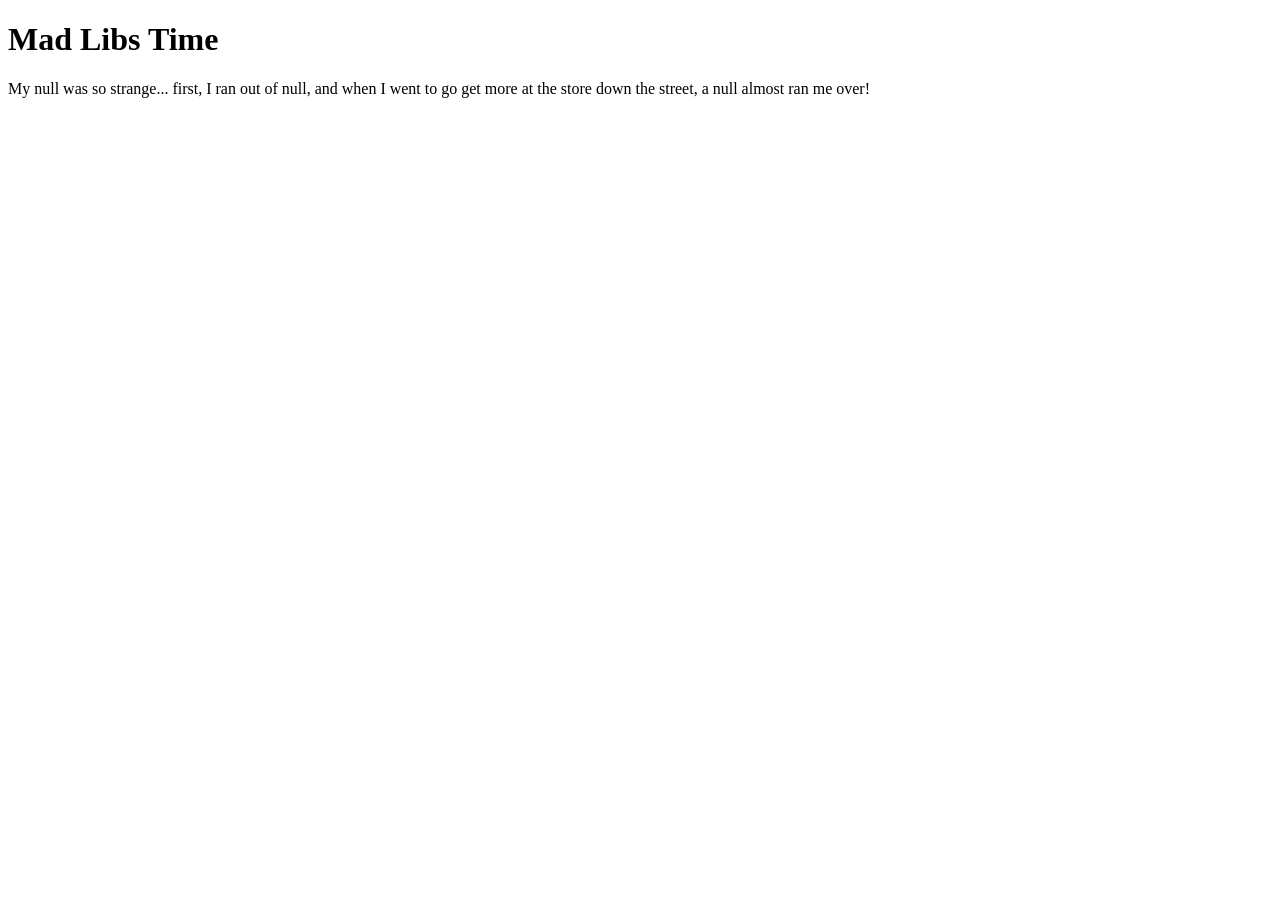
<file: madlibs/index.html>
<!DOCTYPE html>
<html lang="en">
<head>
    <meta charset="UTF-8">
    <meta name="viewport" content="width=device-width, initial-scale=1.0">
    <meta http-equiv="X-UA-Compatible" content="ie=edge">
    <title>Document</title>
    <script defer src="./scripts/scriptDK.js"></script>
</head>
<body>
    <h1>Mad Libs Time</h1>
    <p id="madLib"></p>
</body>
</html>
</file>
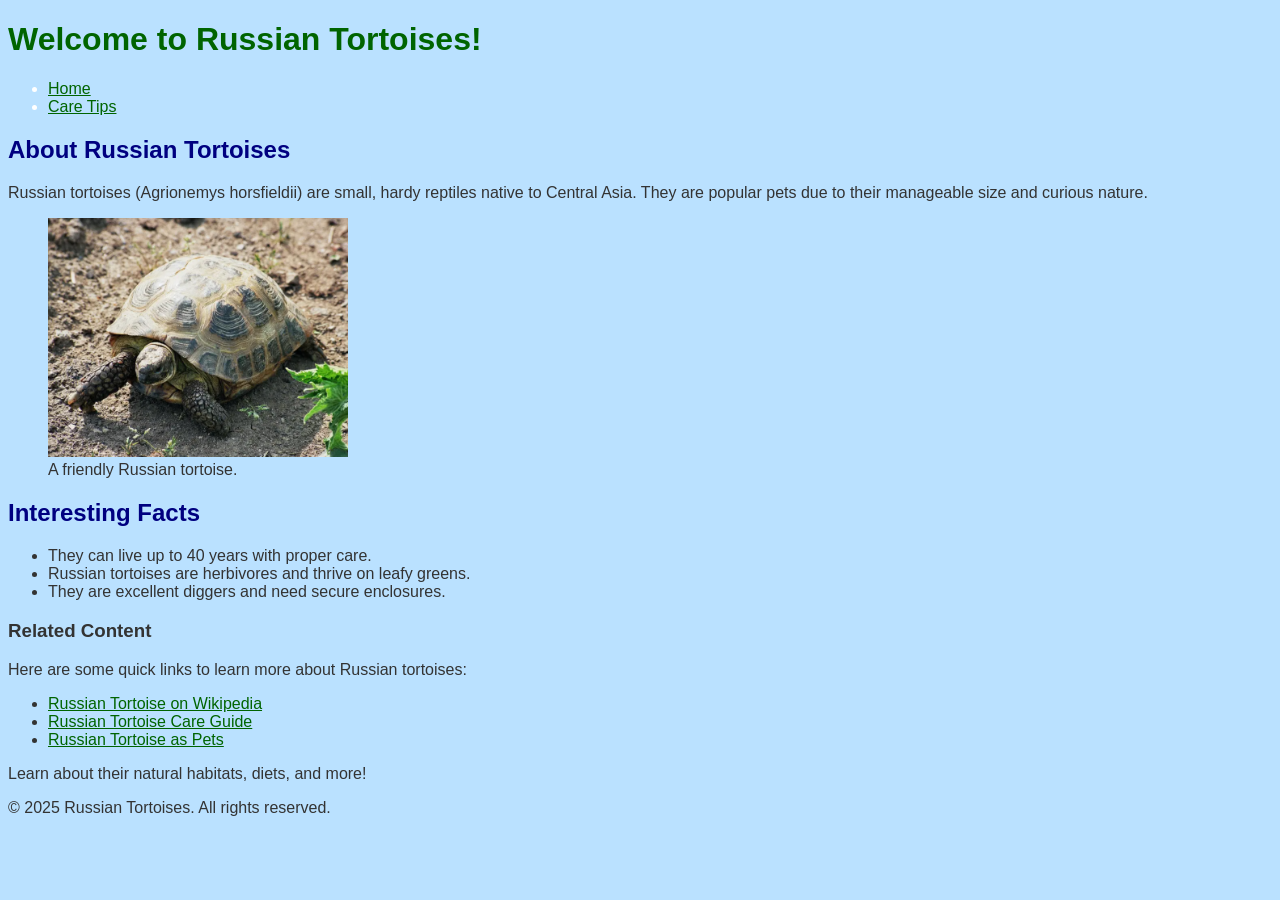
<file: tortoises/index.html>
<!DOCTYPE html>
<html lang="en">
  <head>
    <meta charset="UTF-8" />
    <meta name="viewport" content="width=device-width, initial-scale=1.0" />
    <title>Russian Tortoises</title>
    <link rel="stylesheet" href="styles.css" />
  </head>
  <body>
    <header>
      <h1>Welcome to Russian Tortoises!</h1>
      <nav>
        <ul>
          <li><a href="index.html">Home</a></li>
          <li><a href="care.html">Care Tips</a></li>
        </ul>
      </nav>
    </header>
    <main>
      <section>
        <h2>About Russian Tortoises</h2>
        <p>
          Russian tortoises (Agrionemys horsfieldii) are small, hardy reptiles
          native to Central Asia. They are popular pets due to their manageable
          size and curious nature.
        </p>
        <figure>
          <img
            src="./images/russian-tortoise.png"
            alt="A Russian tortoise"
            width="300"
          />
          <figcaption>A friendly Russian tortoise.</figcaption>
        </figure>
      </section>
      <section>
        <h2>Interesting Facts</h2>
        <ul>
          <li>They can live up to 40 years with proper care.</li>
          <li>Russian tortoises are herbivores and thrive on leafy greens.</li>
          <li>They are excellent diggers and need secure enclosures.</li>
        </ul>
      </section>
    </main>
    <aside>
      <h3>Related Content</h3>
      <p>Here are some quick links to learn more about Russian tortoises:</p>
      <ul>
        <li>
          <a
            href="https://en.wikipedia.org/wiki/Russian_tortoise"
            target="_blank"
            >Russian Tortoise on Wikipedia</a
          >
        </li>
        <li>
          <a href="https://www.russiantortoise.org/" target="_blank"
            >Russian Tortoise Care Guide</a
          >
        </li>
        <li>
          <a
            href="https://www.thesprucepets.com/russian-tortoise-1236817"
            target="_blank"
            >Russian Tortoise as Pets</a
          >
        </li>
      </ul>
      <p>Learn about their natural habitats, diets, and more!</p>
    </aside>
    <footer>
      <p>&copy; 2025 Russian Tortoises. All rights reserved.</p>
    </footer>
  </body>
</html>
</file>
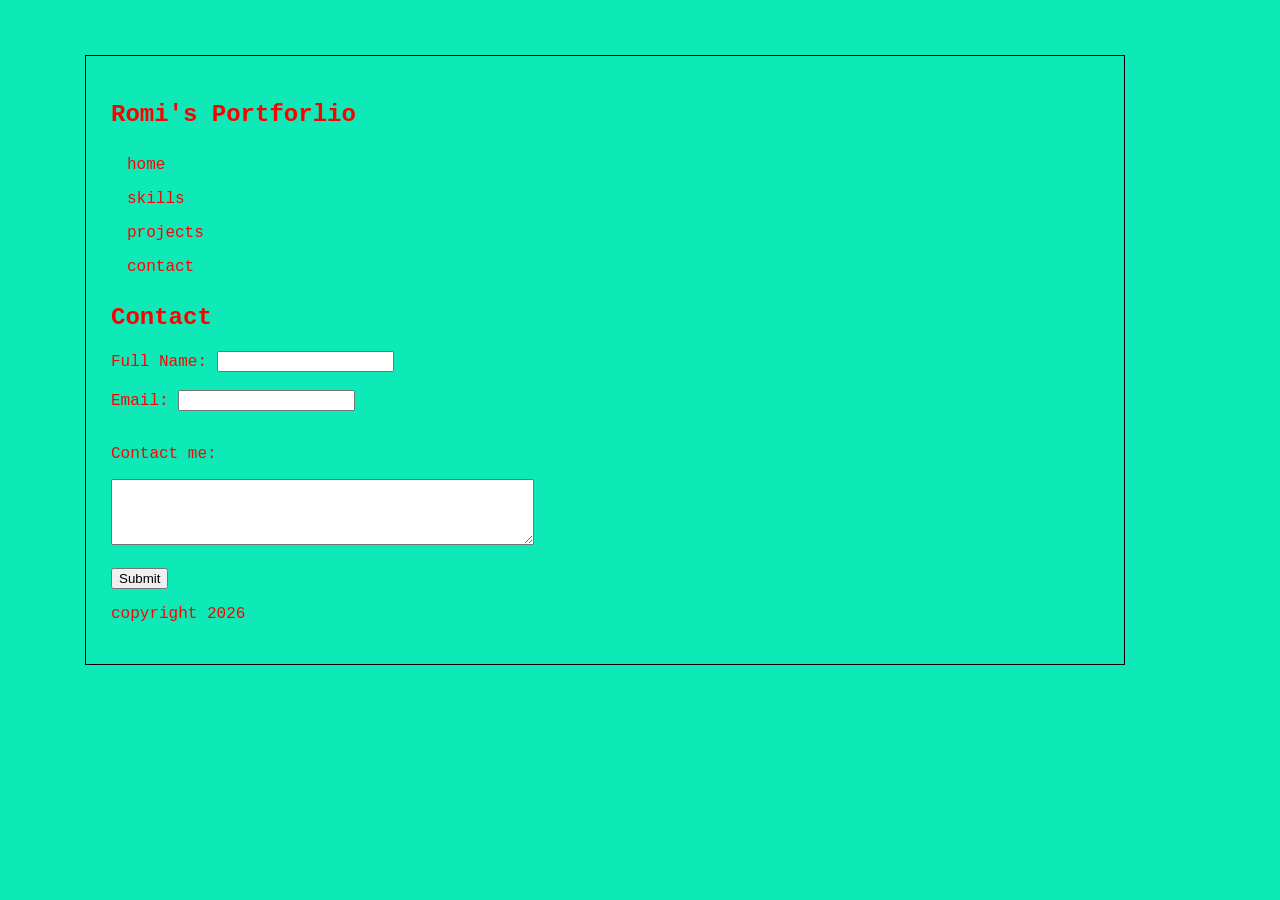
<file: contact.html>
<!DOCTYPE html>
<html lang="en">
<head>
    <meta charset="UTF-8">
    <meta name="viewport" content="width=device-width, initial-scale=1.0">
    <title>Romi's Protforlio</title>
    <script src="./js/scripts.js" defer></script>
    <link rel="stylesheet" href="./css/style.css">
</head>
<body>
<nav>
    <h1>Romi's Portforlio</h1>
    <ul>
        <li>
            <a href="./index.html">home</a>
        </li>
        <li>
            <a href="./skills.html">skills</a>
        </li>
        <li>
            <a href="./projects.html">projects</a>
        </li>
        <li>
            <a href="./contact.html">contact</a>
        </li>
    </ul>
</nav>
<main>
    <!-- what I need to write -->
     <h2>Contact</h2>
     <form action="/action_page.php" method="get">
        <label for="fname">Full Name:</label>
        <input type="text" id="fname" name="fname"><br><br>
        <label for="lname">Email:</label>
        <input type="email" id="lname" name="lname"><br><br>
        <p><label for="w3review">Contact me:</label></p>
  <textarea id="w3review" name="w3review" rows="4" cols="50"></textarea>
  <br><br>
        <input type="submit" value="Submit">
      </form>
</main>
<footer>
    <p>
        copyright 2026
    </p>
</footer>
</body>
</html>
</file>
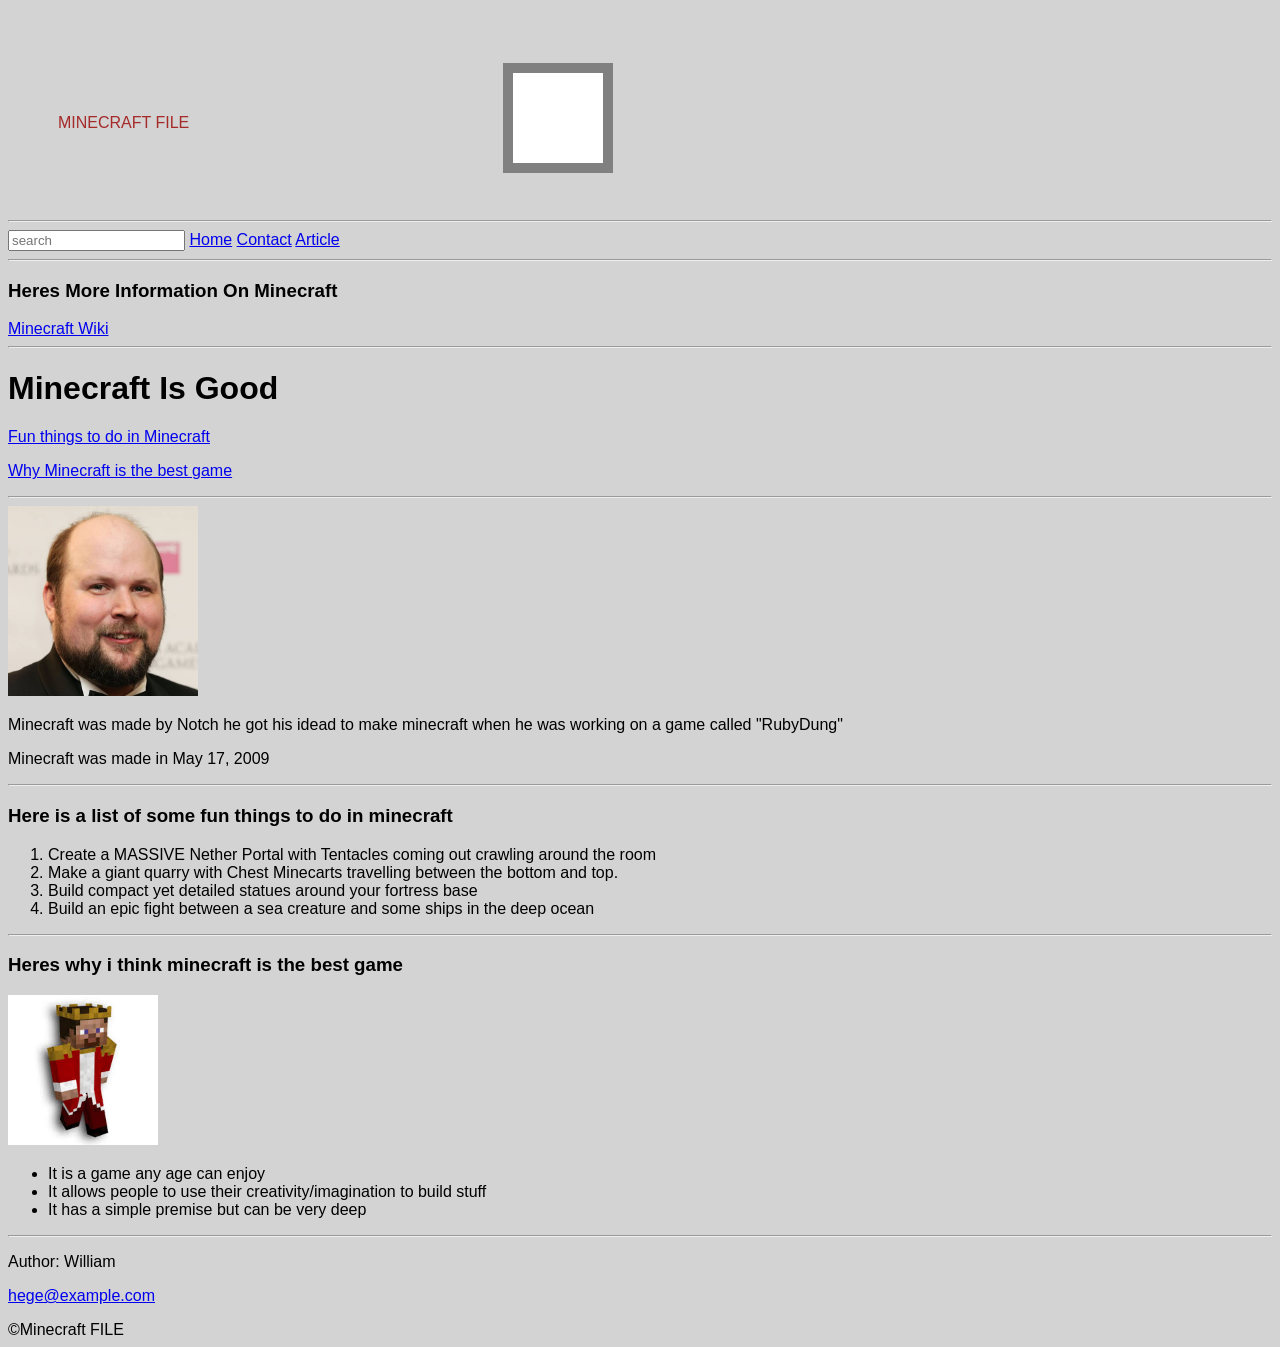
<file: minecraft/review.html>
<!DOCTYPE html>
<html lang="en">
  <head>
    <!-- <link rel="preconnect" href="https://fonts.googleapis.com" />
    <link rel="preconnect" href="https://fonts.gstatic.com" crossorigin />
    <link
      href="https://fonts.googleapis.com/css2?family=Cal+Sans&family=Press+Start+2P&display=swap"
      rel="stylesheet"
    />-->
    <style>
      body {
        background-color: lightgray;
        font-family: Arial, Helvetica, sans-serif;
      }
    </style>
    <meta charset="UTF-8" />
    <meta name="description" content="A simple webpage about minecraft " />
    <meta name="keywords" content="MInecraft" />
    <meta name="viewport" content="width=device-width, initial" />
    <meta name="author" content="Riley, Christian, William, Jaromi" />
    <!-- <link rel="stylesheet" href="styles.css" />-->
    <title>Minecraft Is Good</title>
  </head>

  <body class="container">
    <header>
      <svg width="3000" height="200">
        <text x="50" y="120" fill="brown">MINECRAFT FILE</text>
        <rect
          width="100"
          height="100"
          x="500"
          y="60"
          fill="white"
          stroke="gray"
          stroke-width="10"
        ></rect>
      </svg>
      <hr />
    </header>
    <nav class="navigation">
      <input type="text" placeholder="search" />
      <a href="index.html">Home</a>
      <a href="contact.html">Contact</a>
      <a href="review.html">Article</a>
    </nav>

    <hr />
    <h3 class="mini-title">Heres More Information On Minecraft</h3>
    <a href="https://en.wikipedia.org/wiki/Minecraft">Minecraft Wiki</a>
    <main>
      <hr />
      <h1 class="mini-title">Minecraft Is Good</h1>
      <p><a href="#fun">Fun things to do in Minecraft</a></p>
      <p><a href="#game">Why Minecraft is the best game</a></p>
      <hr />

      <img src="notch.jpeg" alt="Notch" width="190" height="190" />

      <p>
        Minecraft was made by Notch he got his idead to make minecraft when he
        was working on a game called "RubyDung"
      </p>
      <p>Minecraft was made in May 17, 2009</p>
      <hr />

      <h3 id="fun">Here is a list of some fun things to do in minecraft</h3>

      <ol>
        <li>
          Create a MASSIVE Nether Portal with Tentacles coming out crawling
          around the room
        </li>
        <li>
          Make a giant quarry with Chest Minecarts travelling between the bottom
          and top.
        </li>
        <li>Build compact yet detailed statues around your fortress base</li>
        <li>
          Build an epic fight between a sea creature and some ships in the deep
          ocean
        </li>
      </ol>

      <hr />

      <h3 class="mini-title">Heres why i think minecraft is the best game</h3>

      <img src="king stive.jpeg" alt="King Steve" width="150" height="150" />
      <ul>
        <li>It is a game any age can enjoy</li>
        <li>
          It allows people to use their creativity/imagination to build stuff
        </li>
        <li>It has a simple premise but can be very deep</li>
      </ul>

      <hr />
    </main>
    <footer>
      <p>Author: William</p>
      <p><a href="milto:hege@example.com">hege@example.com</a></p>
      &#169;Minecraft FILE
    </footer>
  </body>
</html>
</file>
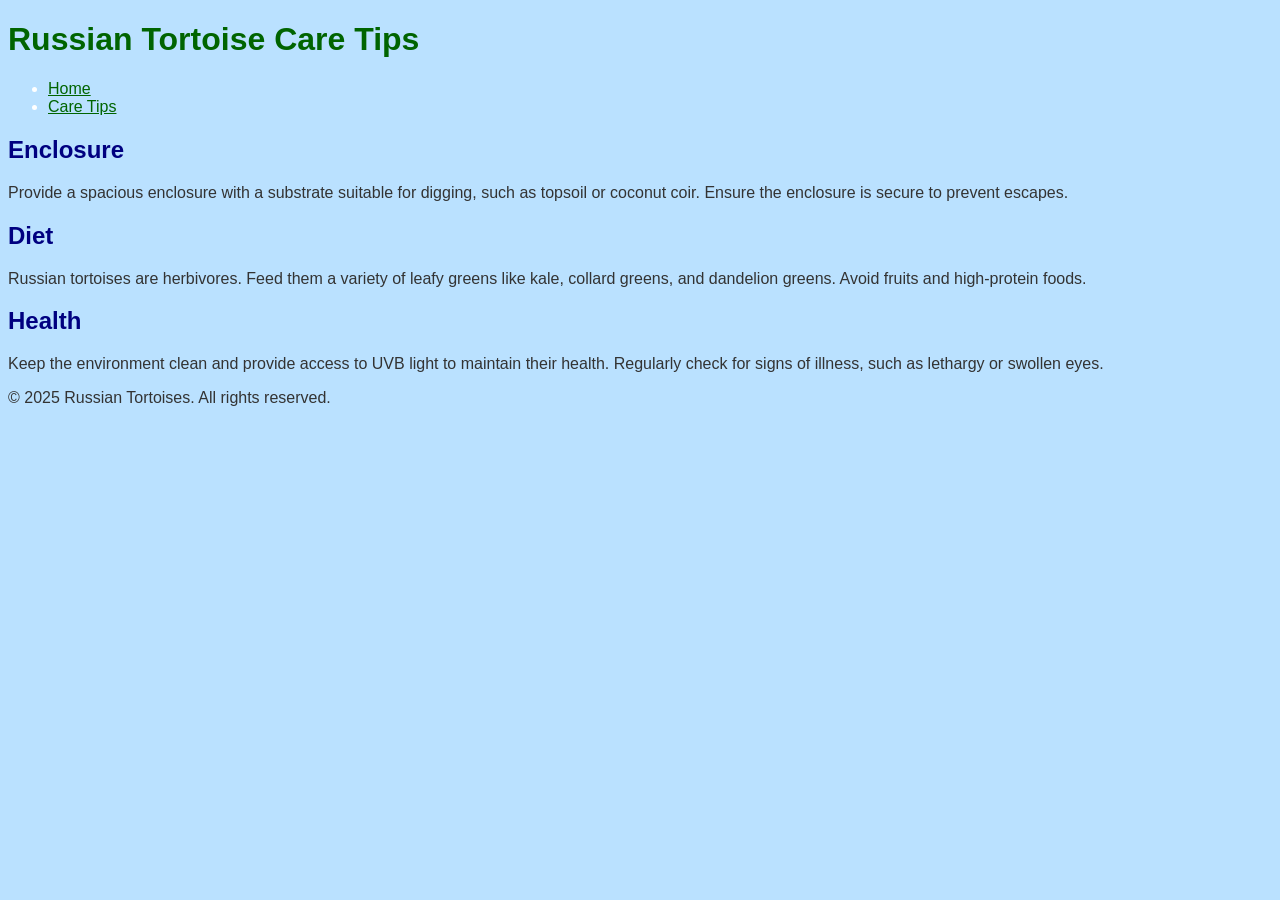
<file: tortoises/care.html>
<!DOCTYPE html>
<html lang="en">
  <head>
    <link rel="stylesheet" href="styles.css" />
    <meta charset="UTF-8" />
    <meta name="viewport" content="width=device-width, initial-scale=1.0" />
    <title>Care Tips - Russian Tortoises</title>
    <link rel="stylesheet" href="styles.css" />
  </head>
  <body>
    <header>
      <h1>Russian Tortoise Care Tips</h1>
      <nav>
        <ul>
          <li><a href="index.html">Home</a></li>
          <li><a href="care.html">Care Tips</a></li>
        </ul>
      </nav>
    </header>
    <main>
      <section>
        <h2>Enclosure</h2>
        <p>
          Provide a spacious enclosure with a substrate suitable for digging,
          such as topsoil or coconut coir. Ensure the enclosure is secure to
          prevent escapes.
        </p>
      </section>
      <section>
        <h2>Diet</h2>
        <p>
          Russian tortoises are herbivores. Feed them a variety of leafy greens
          like kale, collard greens, and dandelion greens. Avoid fruits and
          high-protein foods.
        </p>
      </section>
      <section>
        <h2>Health</h2>
        <p>
          Keep the environment clean and provide access to UVB light to maintain
          their health. Regularly check for signs of illness, such as lethargy
          or swollen eyes.
        </p>
      </section>
    </main>
    <footer>
      <p>&copy; 2025 Russian Tortoises. All rights reserved.</p>
    </footer>
  </body>
</html>
</file>
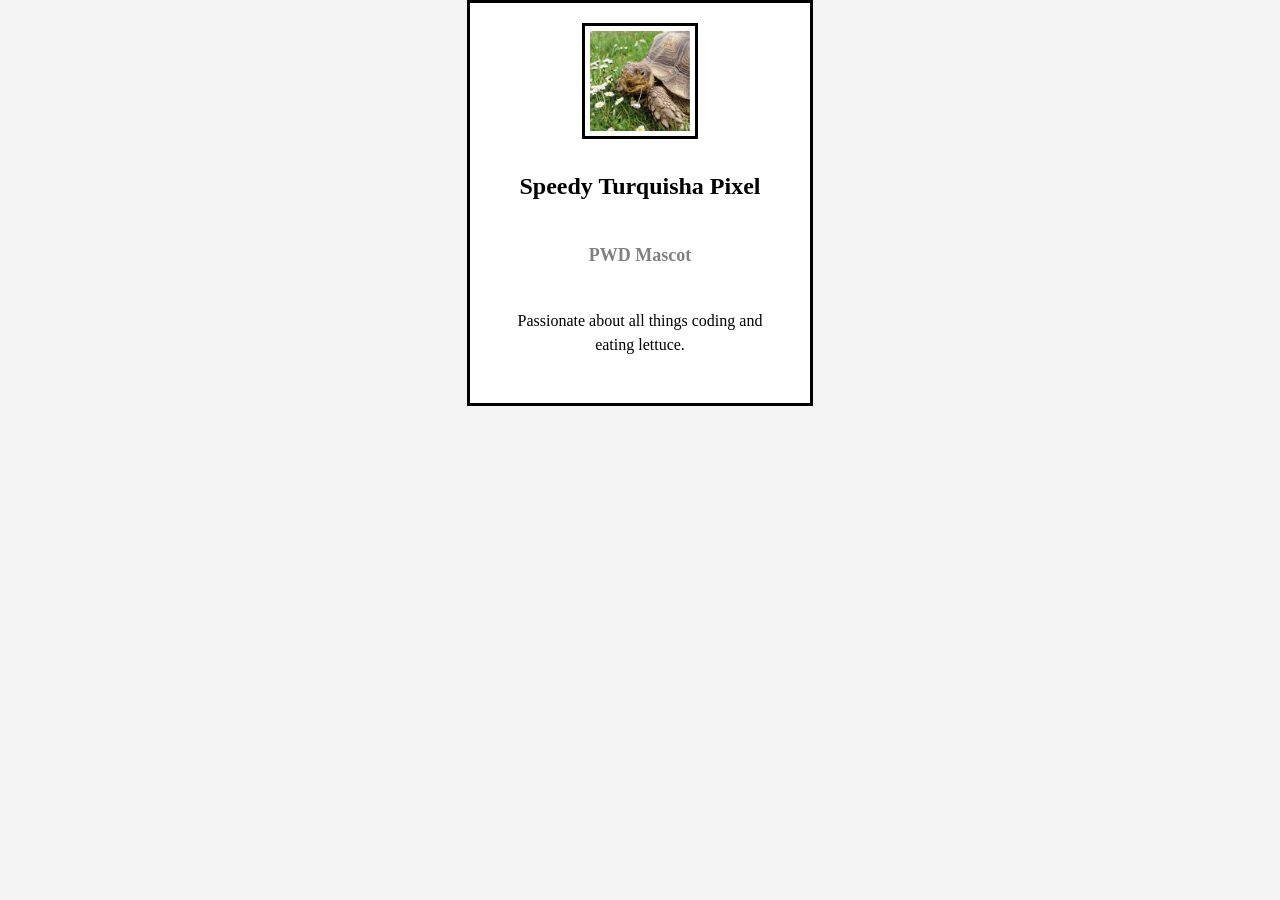
<file: tortoises/profile.html>
<!DOCTYPE html>
<html lang="en">
  <head>
    <meta charset="UTF-8" />
    <meta name="viewport" content="width=device-width, initial-scale=1.0" />
    <title>Profile Card</title>
    <link rel="stylesheet" href="profile-style.css" />
  </head>
  <body>
    <div class="profile-card">
      <img src="images/profile.jpg" alt="Profile Picture" class="profile-img" />
      <h2>Speedy Turquisha Pixel</h2>
      <h3>PWD Mascot</h3>
      <p>Passionate about all things coding and eating lettuce.</p>
    </div>
  </body>
</html>
</file>
<file: tortoises/styles.css>
/* Global Styles */
body{
    color: #333333;
    font-family: Arial, sans-serif;
}

/* Header Styles */
header{
    color:white ;
}

/* Heading Styles*/
h1{
color: #006400;
font-weight: bold;
}


h2{
color: #000080;
font-weight: bold;
}

/* Paragraph Styles*/
p{
color: #333333;
}

/* Link Styles */
a{
color: #008080;
font-style: normal;
color: #006400;
}
a{



}

/* Tablet - min-width: 768px */
@media screen and (min-width: 768px) {
    body {
      background-color:#ffdfba;
    }
  }

  /* Small Desktop - min-width: 1024px */
  @media screen and (min-width: 1024px) {
    body {
      background-color:#baffc9;
    }
  }
  
/* Large Desktop - min-width: 1200px */
@media screen and (min-width: 1200px) {
    body {
      background-color:#bae1ff;
    }
  }
</file>
<file: css/style.css>
body {
    background-color: rgb(14, 234, 183);
    color: red;
    font-family: "Lucida Console", "Courier New", monospace;
    border-style: solid;
    border: 1px solid black;
  margin-top: 55px;
  margin-bottom: 105px;
  margin-right: 155px;
  margin-left: 85px;
  padding:25px;
  
  }
  a:hover {
    background-color: yellow;
    font-size: 18px;
  }
  ul {
    list-style-type: none;
    margin: 0;
    padding: 0;
    width: 200px;
    background-color: rgb(14, 234, 183);
  }
  
  li a {
    display: block;
    color: red;
    padding: 8px 16px;
    text-decoration: none;
  }
</file>
<file: minecraft/styles.css>
/*Background*/

body {
  background-image: url(minecraft\ grass.png);
}
/* Typography & Base Styles */
.mini-title {
  color: rgb(187, 0, 255);
}

p {
  color: black;
  font-family: "Cal Sans", sans-serif;
  font-weight: 400;
  line-height: 23px;
  /* font-family: "Courier New", Courier, monospace;
  font-weight: bolder;
  line-height: 20px;
  word-spacing: 0.25em; */
  text-align: center;
}
ul li {
  color: blanchedalmond;
  font-weight: bold;
}
/* Grid & Page Layout */

/*Grid container*/
.container {
  margin: 100px;
  display: grid;
  grid-template-columns: 2fr 1fr;
  grid-template-rows: 200px 70px 1fr 1fr 150px;
}
/* styling header*/
.header {
  grid-column: 1 / span 2;
  grid-row: 1/1;
  background-color: gray;
  border: red solid 13px;
}
/*Styling nav*/
.navigation {
  grid-column: 1 span 2;
  grid-row: 2/2;
  border: yellow solid 5px;
}
/* styling main*/
.main {
  grid-column: 1/1;
  grid-row: 3/3;
  background-color: white;
  border: fuchsia dotted 9px;
  padding: 10px;
}
/*styling section*/
.section {
  grid-column: 1/1;
  grid-row: 4/4;
  background-color: #e0ff53;
}
/*.flex-container > div {
  display: flex;
  justify-content: space-between;
  align-items: center;
  padding: 30px;
}*/
/*styling aside*/

aside {
  grid-column: 2/2;
  grid-row: 3 / span 2;
  background-color: bisque;
}
/*styling footer*/
.footer {
  grid-column: 1 / span 2;
  grid-row: 5/5;
  padding-bottom: 50px;
  background-color: red;
}

*/
/* Navigation */
header {
  display: flex;
  justify-content: space-between;
  align-items: center;
  padding: 30px;
}
* {
  box-sizing: border-box;
  margin: 0;
  padding: 0;
}
nav {
  background: white;
  padding: 1rem;
}
nav ul {
  list-style-type: none;
  margin: 0;
  padding: 0;
  display: flex;
  justify-content: space-around;
}
nav ul li {
  display: inline;
}
nav ul li a {
  color: white;
  text-decoration: none;
  padding: 0.5rem 1rem;
  display: block;
}
nav ul li a:hover {
  background-color: 575757;
  border-radius: 5px;
}

.nav__links li {
  display: inline-block;
  padding: 0px 20px;
}

.nav__links li a {
  transition: all 0.3s ease 0s;
}
li,
a button {
  font-family: "Montserrat", sans-serif;
  font-weight: 500;
  font-size: 16px;
  color: #edf0f1;
  text-decoration: none;
}
/* Forms & Buttons */
button {
  background-color: #04aa6d; /* Green */
  border: none;
  color: white;
  padding: 15px 32px;
  text-align: center;
  text-decoration: none;
  display: inline-block;
  font-size: 16px;
  border-radius: 50px;
}

input[type="text"]:focus {
  border: 3px solid #555;
}

input[type="text"] {
  background-color: white;
  background-image: url("searchicon.png");
  background-position: 10px 10px;
  background-repeat: no-repeat;
  padding-left: 40px;
}
input[type="button"],
input[type="submit"],
input[type="reset"] {
  background-color: white;
  border: none;
  color: black;
  padding: 16px 32px;
  text-decoration: none;
  margin: 4px 2px;
  cursor: pointer;
}
/* Media Gallery */
div.gallery {
  margin: 5px;
  border: 1px solid #ccc;
  float: left;
  width: 180px;
}

div.gallery:hover {
  border: 1px solid #777;
}

div.gallery img {
  width: 100%;
  height: auto;
}

div.desc {
  padding: 15px;
  text-align: center;
}

.image1 {
  width: 500px;
}

/* Footer */

footer {
  color: white;
}

/* Tablet - min-width: 768px */
@media screen and (min-width: 768px) {
  body {
    background-color: burlywood#;
  }
}

/* Small Desktop - min-width: 1024px */
@media screen and (min-width: 1024px) {
  body {
    /* background-color: #; */
  }
}

/* Large Desktop - min-width: 1200px */
@media screen and (min-width: 1200px) {
  body {
    /* background-color: #; */
  }
}
</file>
<file: tortoises/profile-style.css>
body {
    background-color: #f4f4f4;
    margin: 0;
}
.profile-card {
    width: 300px;
    padding: 20px;
    margin: auto;
    border-color: black;
    border-width: 3px;
    border-style: solid;
    background-color: #ffffff;
    text-align: center;
}
.profile-img {
    width: 100px;
    height: 100px;
    border-color: black;
    border-width: 3px;
    border-style: solid;
    padding: 5px;
}
h2 {
font-size: 24px;
padding: 10px;
}
h3 {
font-size: 18px;
color: gray;
padding: 15px;
}
p {
font-size: 16px;
padding: 10px;
line-height: 1.5;
}
.profile-card:hover {
  background: #e0e0e0;
  border-color: #4eff00;
    



}
</file>
